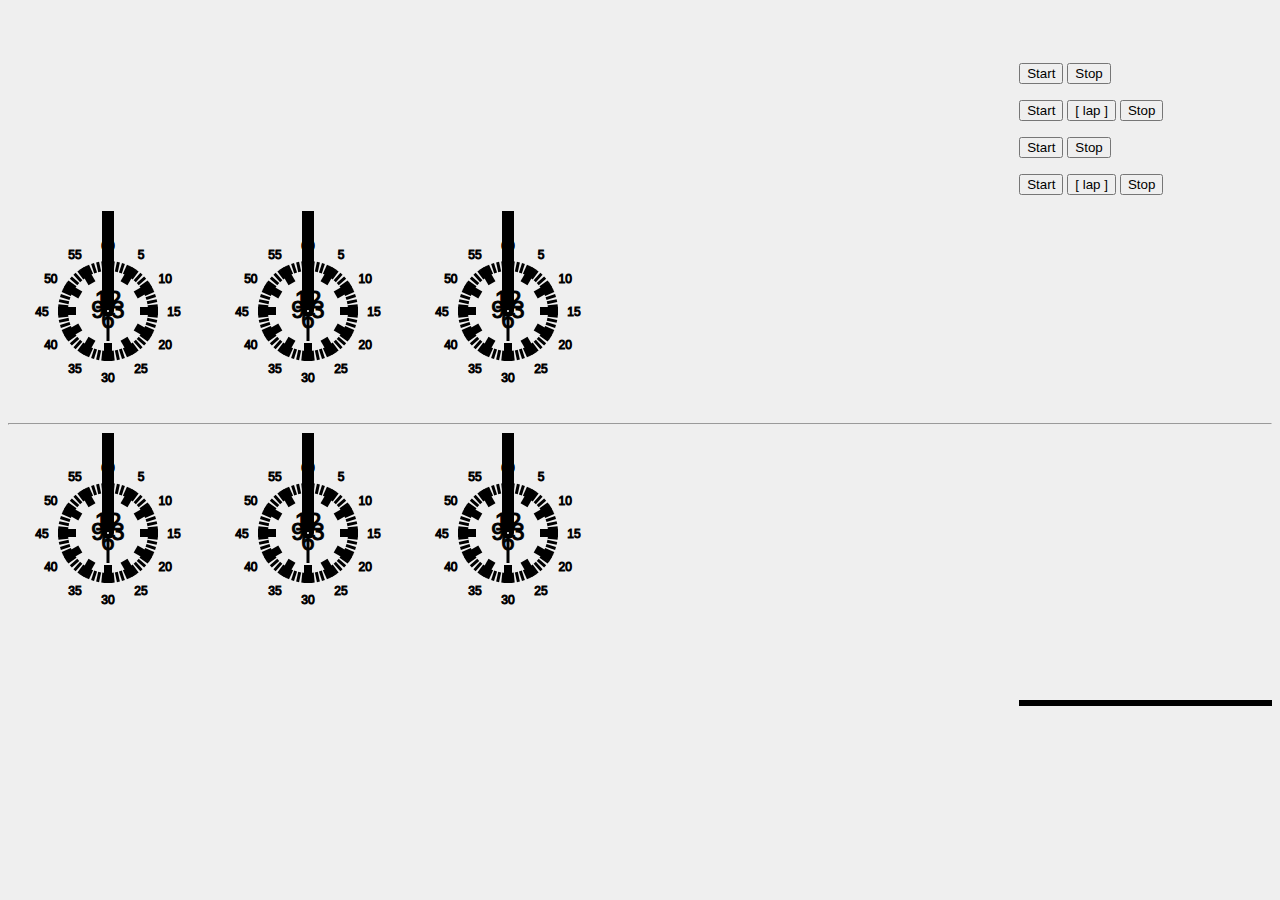
<file: index.html>
<!DOCTYPE html>
<head>
    <meta charset="utf-8">
    <style>

        body {
            background: #efefef;
        }

        svg{
            stroke: #000;
            font-family: "HelveticaNeue-Light", "Helvetica Neue Light", "Helvetica Neue", Helvetica, Arial, "Lucida Grande", sans-serif;
        }

        #rim {
            fill: none;
            stroke: #999;
            stroke-width: 3px;
        }

        .second-hand{
            stroke-width:3;

        }

        .minute-hand{
            stroke-width:8;
            stroke-linecap:round;
        }

        .hour-hand{
            stroke-width:12;
            stroke-linecap:round;
        }

        .hands-cover{
            stroke-width:3;
            fill:#fff;
        }

        .second-tick{
            stroke-width:3;
            fill:#000;
        }

        .hour-tick{
            stroke-width:8; //same as the miute hand
        }

        .second-label{
            font-size: 12px;
        }

        .hour-label{
            font-size: 24px;
        }

        #txts {
            background-color: #ffffff;
            border: solid;
        }

    </style>

    <script src="https://code.jquery.com/jquery-1.11.1.js"></script>
    <script src="js/d3.js"></script>
</head>
<body>
<div id="btns" style="margin-left: 80%; margin-top: 5%;"></div>
<script>

var radians = 0.0174532925,
        clockRadius = 200,
        margin = 50,
        width = (clockRadius+margin)*2,
        height = (clockRadius+margin)*2,
        hourHandLength = 2*clockRadius/3,
        minuteHandLength = clockRadius,
        secondHandLength = clockRadius-12,
        secondHandBalance = 30,
        secondTickStart = clockRadius;
secondTickLength = -10,
        hourTickStart = clockRadius,
        hourTickLength = -18
secondLabelRadius = clockRadius + 16;
secondLabelYOffset = 5
hourLabelRadius = clockRadius - 40
hourLabelYOffset = 7;


var hourScale = d3.scale.linear()
        .range([0,330])
        .domain([0,11]);

var minuteScale = secondScale = d3.scale.linear()
        .range([0,354])
        .domain([0,59]);

var handData = [
    {
        type:'hour',
        value:0,
        length:-hourHandLength,
        scale:hourScale
    },
    {
        type:'minute',
        value:0,
        length:-minuteHandLength,
        scale:minuteScale
    },
    {
        type:'second',
        value:0,
        length:-secondHandLength,
        scale:secondScale,
        balance:secondHandBalance
    }
];

var timerData = [
    {
        type:'hour',
        value:0,
        length:-hourHandLength,
        scale:hourScale
    },
    {
        type:'minute',
        value:0,
        length:-minuteHandLength,
        scale:minuteScale
    },
    {
        type:'second',
        value:0,
        length:-secondHandLength,
        scale:secondScale,
        balance:secondHandBalance
    }
];

var lapTimerData = [
    {
        type:'hour',
        value:0,
        length:-hourHandLength,
        scale:hourScale
    },
    {
        type:'minute',
        value:0,
        length:-minuteHandLength,
        scale:minuteScale
    },
    {
        type:'second',
        value:0,
        length:-secondHandLength,
        scale:secondScale,
        balance:secondHandBalance
    }
];

var countData = [
    {
        type:'hour',
        value:0,
        length:-hourHandLength,
        scale:hourScale
    },
    {
        type:'minute',
        value:0,
        length:-minuteHandLength,
        scale:minuteScale
    },
    {
        type:'second',
        value:0,
        length:-secondHandLength,
        scale:secondScale,
        balance:secondHandBalance
    }
];

function drawClock(clockRadius, offset, guid){ //create all the clock elements
    //updateData(offset);	//draw them in the correct starting position

    setInterval(function(){
        updateData(offset);
        moveHands(guid);
    }, 1000);

    var width = (clockRadius+margin)*2,// replace global definition in function scope.
            height = (clockRadius+margin)*2,
            secondTickStart = clockRadius,
            hourTickStart = clockRadius,
            secondLabelRadius = clockRadius + 16,
            hourLabelRadius = clockRadius - 40

    var svg = d3.select("body").append("svg")
            .attr("width", width)
            .attr("height", height);

    var face = svg.append('g')
            .attr('id','clock-face')
            .attr('transform','translate(' + (clockRadius + margin) + ',' + (clockRadius + margin) + ')');

    //add marks for seconds
    face.selectAll('.second-tick')
            .data(d3.range(0,60)).enter()
            .append('line')
            .attr('class', 'second-tick')
            .attr('x1',0)
            .attr('x2',0)
            .attr('y1',secondTickStart)
            .attr('y2',secondTickStart + secondTickLength)
            .attr('transform',function(d){
                return 'rotate(' + secondScale(d) + ')';
            });
    //and labels

    face.selectAll('.second-label')
            .data(d3.range(5,61,5))
            .enter()
            .append('text')
            .attr('class', 'second-label')
            .attr('text-anchor','middle')
            .attr('x',function(d){
                return secondLabelRadius*Math.sin(secondScale(d)*radians);
            })
            .attr('y',function(d){
                return -secondLabelRadius*Math.cos(secondScale(d)*radians) + secondLabelYOffset;
            })
            .text(function(d){
                return d;
            });

    //... and hours
    face.selectAll('.hour-tick')
            .data(d3.range(0,12)).enter()
            .append('line')
            .attr('class', 'hour-tick')
            .attr('x1',0)
            .attr('x2',0)
            .attr('y1',hourTickStart)
            .attr('y2',hourTickStart + hourTickLength)
            .attr('transform',function(d){
                return 'rotate(' + hourScale(d) + ')';
            });

    face.selectAll('.hour-label')
            .data(d3.range(3,13,3))
            .enter()
            .append('text')
            .attr('class', 'hour-label')
            .attr('text-anchor','middle')
            .attr('x',function(d){
                return hourLabelRadius*Math.sin(hourScale(d)*radians);
            })
            .attr('y',function(d){
                return -hourLabelRadius*Math.cos(hourScale(d)*radians) + hourLabelYOffset;
            })
            .text(function(d){
                return d;
            });


    var hands = face.append('g').attr('id','clock-hands' + guid);

    face.append('g').attr('id','face-overlay')
            .append('circle').attr('class','hands-cover')
            .attr('x',0)
            .attr('y',0)
            .attr('r',clockRadius/20);

    hands.selectAll('line')
            .data(handData)
            .enter()
            .append('line')
            .attr('class', function(d){
                return d.type + '-hand';
            })
            .attr('x1',0)
            .attr('y1',function(d){
                return d.balance ? d.balance : 0;
            })
            .attr('x2',0)
            .attr('y2',function(d){
                return d.length;
            })
            .attr('transform',function(d){
                return 'rotate('+ d.scale(d.value) +')';
            });
}


function drawTimer(clockRadius, guid){ //create all the clock elements

    var width = (clockRadius+margin)*2,// replace global definition in function scope.
            height = (clockRadius+margin)*2,
            secondTickStart = clockRadius,
            hourTickStart = clockRadius,
            secondLabelRadius = clockRadius + 16,
            hourLabelRadius = clockRadius - 40;

    var svg = d3.select("body").append("svg")
            .attr("width", width)
            .attr("height", height);

    var face = svg.append('g')
            .attr('id','clock-face')
            .attr('transform','translate(' + (clockRadius + margin) + ',' + (clockRadius + margin) + ')');

    //add marks for seconds
    face.selectAll('.second-tick')
            .data(d3.range(0,60)).enter()
            .append('line')
            .attr('class', 'second-tick')
            .attr('x1',0)
            .attr('x2',0)
            .attr('y1',secondTickStart)
            .attr('y2',secondTickStart + secondTickLength)
            .attr('transform',function(d){
                return 'rotate(' + secondScale(d) + ')';
            });
    //and labels

    face.selectAll('.second-label')
            .data(d3.range(5,61,5))
            .enter()
            .append('text')
            .attr('class', 'second-label')
            .attr('text-anchor','middle')
            .attr('x',function(d){
                return secondLabelRadius*Math.sin(secondScale(d)*radians);
            })
            .attr('y',function(d){
                return -secondLabelRadius*Math.cos(secondScale(d)*radians) + secondLabelYOffset;
            })
            .text(function(d){
                return d;
            });

    //... and hours
    face.selectAll('.hour-tick')
            .data(d3.range(0,12)).enter()
            .append('line')
            .attr('class', 'hour-tick')
            .attr('x1',0)
            .attr('x2',0)
            .attr('y1',hourTickStart)
            .attr('y2',hourTickStart + hourTickLength)
            .attr('transform',function(d){
                return 'rotate(' + hourScale(d) + ')';
            });

    face.selectAll('.hour-label')
            .data(d3.range(3,13,3))
            .enter()
            .append('text')
            .attr('class', 'hour-label')
            .attr('text-anchor','middle')
            .attr('x',function(d){
                return hourLabelRadius*Math.sin(hourScale(d)*radians);
            })
            .attr('y',function(d){
                return -hourLabelRadius*Math.cos(hourScale(d)*radians) + hourLabelYOffset;
            })
            .text(function(d){
                return d;
            });


    var hands = face.append('g').attr('id','clock-hands' + guid);

    face.append('g').attr('id','face-overlay')
            .append('circle').attr('class','hands-cover')
            .attr('x',0)
            .attr('y',0)
            .attr('r',clockRadius/20);

    hands.selectAll('line')
            .data(handData)
            .enter()
            .append('line')
            .attr('class', function(d){
                return d.type + '-hand';
            })
            .attr('x1',0)
            .attr('y1',function(d){
                return d.balance ? d.balance : 0;
            })
            .attr('x2',0)
            .attr('y2',function(d){
                return d.length;
            })
            .attr('transform',function(d){
                return 'rotate('+ d.scale(d.value) +')';
            });

    $('#btns').append(' \
        <p><button onclick="startTimerOnClick(\'' + guid + '\');">Start</button> \
        <button onclick="stopTimerOnClick(\'' + guid + '\');">Stop</button></p>');
}

function moveHands(area){
    d3.select('#clock-hands'+area).selectAll('line')
            .data(handData)
            .transition()
            .attr('transform',function(d){
                return 'rotate('+ d.scale(d.value) +')';
            });
}

function moveTimerHands(guid, area){
    d3.select('#clock-hands'+area).selectAll('line')
            .data(window[guid])
            .transition()
            .attr('transform',function(d){
                return 'rotate('+ d.scale(d.value) +')';
            });
}

function moveLapTimerHands(guid, area){
    d3.select('#clock-hands'+area).selectAll('line')
            .data(window[guid])
            .transition()
            .attr('transform',function(d){
                return 'rotate('+ d.scale(d.value) +')';
            });
}

function moveCountDownHands(guid, area){
    d3.select('#clock-hands'+area).selectAll('line')
            .data(window[guid])
            .transition()
            .attr('transform',function(d){
                if(window[guid][0].value === 0 && window[guid][1].value === 0 && window[guid][2].value === 0) {
                    stopCountDownOnClick();
                }
                return 'rotate('+ -1 * ( d.scale(d.value) ) +')';
            });
}

function updateData(offset){
    var t = new Date();
    var localTime = t.getTime();
    var localOffset = t.getTimezoneOffset() * 60000;
    var utc = localTime + localOffset;
    var result = utc + (3600000*offset); // here we get time with offset.
    var nd = new Date(result);

    handData[0].value = (nd.getHours() % 12) + nd.getMinutes()/60;
    handData[1].value = nd.getMinutes();
    handData[2].value = nd.getSeconds();
}

function updateTimer(guid, counter) {

    if(typeof window[guid] === 'undefined') {
        window[guid] = [
            {
                type:'hour',
                value:0,
                length:-hourHandLength,
                scale:hourScale
            },
            {
                type:'minute',
                value:0,
                length:-minuteHandLength,
                scale:minuteScale
            },
            {
                type:'second',
                value:0,
                length:-secondHandLength,
                scale:secondScale,
                balance:secondHandBalance
            }
        ];
    }

    counter = typeof counter !== 'undefined' ? counter : 0;
    if(counter === 0) {
        counter +=1;
    }
    if(counter > 0) {
        window[guid][2].value +=1;

        if(window[guid][2].value === 60) {
            window[guid][2].value = 0;
            window[guid][1].value +=1;
            window[guid][0].value = window[guid][1].value/60;
        }
    }
}

function updateLapTimer(guid, counter) {

    if(typeof window[guid] === 'undefined') {
        window[guid] = [
            {
                type:'hour',
                value:0,
                length:-hourHandLength,
                scale:hourScale
            },
            {
                type:'minute',
                value:0,
                length:-minuteHandLength,
                scale:minuteScale
            },
            {
                type:'second',
                value:0,
                length:-secondHandLength,
                scale:secondScale,
                balance:secondHandBalance
            }
        ];
    }

    counter = typeof counter !== 'undefined' ? counter : 0;
    if(counter === 0) {
        counter +=1;
    }
    if(counter > 0) {
        window[guid][2].value +=1;

        if(window[guid][2].value === 60) {
            window[guid][2].value = 0;
            window[guid][1].value +=1;
            window[guid][0].value = window[guid][1].value/60;
        }
    }
}

function updateCountDown(guid, counter) {

    if(typeof window[guid] === 'undefined') {
        window[guid] = [
            {
                type:'hour',
                value:0,
                length:-hourHandLength,
                scale:hourScale
            },
            {
                type:'minute',
                value:0,
                length:-minuteHandLength,
                scale:minuteScale
            },
            {
                type:'second',
                value:0,
                length:-secondHandLength,
                scale:secondScale,
                balance:secondHandBalance
            }
        ];
    }

    counter = typeof counter !== 'undefined' ? counter : 0;
    if(counter === 0) {
        counter +=1;
    }
    if(counter > 0) {
        window[guid][2].value +=1;

        if(window[guid][2].value === 60) {
            window[guid][2].value = 0;
            window[guid][1].value +=1;
            window[guid][0].value = window[guid][1].value/60;
        }
    }
}

/*
 * variables for start and end of time counter
 * */
var before = {
    hours: 0,
    minutes: 0,
    seconds: 0
};

var after = {
    hours: 0,
    minutes: 0,
    seconds: 0
};

var interval;
var splitter = 0;

/*
 * this function called when start button pressed
 * and take guid from drawTimer as parameter
 * */
function startTimerOnClick(guid) {
    before.hours = new Date().getHours();
    before.minutes = new Date().getMinutes();
    before.seconds = new Date().getSeconds();

    window[guid+'tmr'] = setInterval(function(){
        updateTimer(guid);
        moveTimerHands(guid, guid);
    }, 1000);
}

/*
 * this function called when start button pressed
 * and take guid from drawTimer as parameter
 * */
function startLapTimerOnClick(guid) {
    before.hours = new Date().getHours();
    before.minutes = new Date().getMinutes();
    before.seconds = new Date().getSeconds();
    splitter = 0;

    window[guid+'lap'] = setInterval(function(){
        updateTimer(guid);
        moveTimerHands(guid, guid);
        splitter += 1;
    }, 1000);
}

function startCountDownOnClick(guid) {
    before.hours = new Date().getHours();
    before.minutes = new Date().getMinutes();
    before.seconds = new Date().getSeconds();

    window[guid+'count'] = setInterval(function(){
        updateCountDown(guid);
        moveCountDownHands(guid, guid);
    }, 1000);
}

function stopTimerOnClick(guid) {
    after.hours = new Date().getHours();
    after.minutes = new Date().getMinutes();
    after.seconds = new Date().getSeconds();

    clearInterval(window[guid+'tmr']);

    alert((after.hours - before.hours)
    + 'h : ' + (after.minutes - before.minutes)
    + 'm : ' +(after.seconds - before.seconds) + 's');
}

function stopLapTimerOnClick(guid) {
    after.hours = new Date().getHours();
    after.minutes = new Date().getMinutes();
    after.seconds = new Date().getSeconds();

    clearInterval(window[guid+'lap']);

    alert((after.hours - before.hours)
    + 'h : ' + (after.minutes - before.minutes)
    + 'm : ' +(after.seconds - before.seconds) + 's');
}

/*
* works only with one timer presented
* */
function splitTimerOnClick() {
    $('#txts').append('You successfully split ' + splitter + ' seconds' + '<hr />');
    splitter = 0;
}

function stopCountDownOnClick(guid) {
    after.hours = new Date().getHours();
    after.minutes = new Date().getMinutes();
    after.seconds = new Date().getSeconds();

    clearInterval(window[guid+'count']);

    alert((after.hours - before.hours)
    + 'h : ' + (after.minutes - before.minutes)
    + 'm : ' +(after.seconds - before.seconds) + 's');
}

function resetTimer(guid) {
    timerData[2].value=0;
    timerData[1].value=0;
    timerData[0].value=60;
    moveTimerHands(guid);
}

function initCountDownTimer(guid, time) {

    if(typeof window[guid] === 'undefined') {
        window[guid] = [
            {
                type:'hour',
                value:0,
                length:-hourHandLength,
                scale:hourScale
            },
            {
                type:'minute',
                value:0,
                length:-minuteHandLength,
                scale:minuteScale
            },
            {
                type:'second',
                value:0,
                length:-secondHandLength,
                scale:secondScale,
                balance:secondHandBalance
            }
        ];
    }

    if (time < 60) {
        window[guid][2].value = -(time + 1); // - | + for correct view set up
        window[guid][1].value = 0;
        window[guid][0].value = 0;
    }

    if (time >= 60 && time < 3600) {
        window[guid][2].value = -( (time % 60) ) - 1;
        window[guid][1].value = -( ( time - (time % 60) ) / 60 );
        window[guid][0].value = 0;
    }

    if (time >= 3600) {
        window[guid][2].value = -( ( ( time % 3600 ) % 60 ) + 1 );
        window[guid][1].value = -( ( time - ( time - ( time % 3600 ) ) - ( ( time % 3600 ) % 60 ) ) / 60 );
        window[guid][0].value = -( ( time - ( time % 3600 ) ) / 3600 );
    }
}

function drawCountDown(clockRadius, time, guid){ //create all the clock elements

    clockRadius = clockRadius || 200;

    initCountDownTimer(guid, time);

    var width = (clockRadius+margin)*2,// replace global definition in function scope.
            height = (clockRadius+margin)*2,
            secondTickStart = clockRadius,
            hourTickStart = clockRadius,
            secondLabelRadius = clockRadius + 16,
            hourLabelRadius = clockRadius - 40;

    var svg = d3.select("body").append("svg")
            .attr("width", width)
            .attr("height", height);

    var face = svg.append('g')
            .attr('id','clock-face')
            .attr('transform','translate(' + (clockRadius + margin) + ',' + (clockRadius + margin) + ')');

    //add marks for seconds
    face.selectAll('.second-tick')
            .data(d3.range(0,60)).enter()
            .append('line')
            .attr('class', 'second-tick')
            .attr('x1',0)
            .attr('x2',0)
            .attr('y1',secondTickStart)
            .attr('y2',secondTickStart + secondTickLength)
            .attr('transform',function(d){
                return 'rotate(' + secondScale(d) + ')';
            });
    //and labels

    face.selectAll('.second-label')
            .data(d3.range(5,61,5))
            .enter()
            .append('text')
            .attr('class', 'second-label')
            .attr('text-anchor','middle')
            .attr('x',function(d){
                return secondLabelRadius*Math.sin(secondScale(d)*radians);
            })
            .attr('y',function(d){
                return -secondLabelRadius*Math.cos(secondScale(d)*radians) + secondLabelYOffset;
            })
            .text(function(d){
                return d;
            });

    //... and hours
    face.selectAll('.hour-tick')
            .data(d3.range(0,12)).enter()
            .append('line')
            .attr('class', 'hour-tick')
            .attr('x1',0)
            .attr('x2',0)
            .attr('y1',hourTickStart)
            .attr('y2',hourTickStart + hourTickLength)
            .attr('transform',function(d){
                return 'rotate(' + hourScale(d) + ')';
            });

    face.selectAll('.hour-label')
            .data(d3.range(3,13,3))
            .enter()
            .append('text')
            .attr('class', 'hour-label')
            .attr('text-anchor','middle')
            .attr('x',function(d){
                return hourLabelRadius*Math.sin(hourScale(d)*radians);
            })
            .attr('y',function(d){
                return -hourLabelRadius*Math.cos(hourScale(d)*radians) + hourLabelYOffset;
            })
            .text(function(d){
                return d;
            });


    var hands = face.append('g').attr('id','clock-hands' + guid);

    face.append('g').attr('id','face-overlay')
            .append('circle').attr('class','hands-cover')
            .attr('x',0)
            .attr('y',0)
            .attr('r',clockRadius/20);

    hands.selectAll('line')
            .data(handData)
            .enter()
            .append('line')
            .attr('class', function(d){
                return d.type + '-hand';
            })
            .attr('x1',0)
            .attr('y1',function(d){
                return d.balance ? d.balance : 0;
            })
            .attr('x2',0)
            .attr('y2',function(d){
                return d.length;
            })
            .attr('transform',function(d){
                return 'rotate('+ d.scale(d.value) +')';
            });

    $('#btns').append(' \
        <p><button onclick="startCountDownOnClick(\'' + guid + '\');">Start</button> \
        <button onclick="stopCountDownOnClick(\'' + guid + '\');">Stop</button></p>');

    updateCountDown();
    moveCountDownHands(guid);
}

function drawLapTimer(clockRadius, guid){

    var width = (clockRadius+margin)*2,// replace global definition in function scope.
            height = (clockRadius+margin)*2,
            secondTickStart = clockRadius,
            hourTickStart = clockRadius,
            secondLabelRadius = clockRadius + 16,
            hourLabelRadius = clockRadius - 40;

    var svg = d3.select("body").append("svg")
            .attr("width", width)
            .attr("height", height);

    var face = svg.append('g')
            .attr('id','clock-face')
            .attr('transform','translate(' + (clockRadius + margin) + ',' + (clockRadius + margin) + ')');

    //add marks for seconds
    face.selectAll('.second-tick')
            .data(d3.range(0,60)).enter()
            .append('line')
            .attr('class', 'second-tick')
            .attr('x1',0)
            .attr('x2',0)
            .attr('y1',secondTickStart)
            .attr('y2',secondTickStart + secondTickLength)
            .attr('transform',function(d){
                return 'rotate(' + secondScale(d) + ')';
            });
    //and labels

    face.selectAll('.second-label')
            .data(d3.range(5,61,5))
            .enter()
            .append('text')
            .attr('class', 'second-label')
            .attr('text-anchor','middle')
            .attr('x',function(d){
                return secondLabelRadius*Math.sin(secondScale(d)*radians);
            })
            .attr('y',function(d){
                return -secondLabelRadius*Math.cos(secondScale(d)*radians) + secondLabelYOffset;
            })
            .text(function(d){
                return d;
            });

    //... and hours
    face.selectAll('.hour-tick')
            .data(d3.range(0,12)).enter()
            .append('line')
            .attr('class', 'hour-tick')
            .attr('x1',0)
            .attr('x2',0)
            .attr('y1',hourTickStart)
            .attr('y2',hourTickStart + hourTickLength)
            .attr('transform',function(d){
                return 'rotate(' + hourScale(d) + ')';
            });

    face.selectAll('.hour-label')
            .data(d3.range(3,13,3))
            .enter()
            .append('text')
            .attr('class', 'hour-label')
            .attr('text-anchor','middle')
            .attr('x',function(d){
                return hourLabelRadius*Math.sin(hourScale(d)*radians);
            })
            .attr('y',function(d){
                return -hourLabelRadius*Math.cos(hourScale(d)*radians) + hourLabelYOffset;
            })
            .text(function(d){
                return d;
            });


    var hands = face.append('g').attr('id','clock-hands' + guid);

    face.append('g').attr('id','face-overlay')
            .append('circle').attr('class','hands-cover')
            .attr('x',0)
            .attr('y',0)
            .attr('r',clockRadius/20);

    hands.selectAll('line')
            .data(handData)
            .enter()
            .append('line')
            .attr('class', function(d){
                return d.type + '-hand';
            })
            .attr('x1',0)
            .attr('y1',function(d){
                return d.balance ? d.balance : 0;
            })
            .attr('x2',0)
            .attr('y2',function(d){
                return d.length;
            })
            .attr('transform',function(d){
                return 'rotate('+ d.scale(d.value) +')';
            });

    $('#btns').append(' \
        <p><button onclick="startLapTimerOnClick(\'' + guid + '\');">Start</button> \
        <button onclick="splitTimerOnClick(\'' + guid + '\');">[ lap ]</button> \
        <button onclick="stopLapTimerOnClick(\'' + guid + '\');">Stop</button></p>');
}

drawClock(50, 0, 'London');
drawTimer(50, 'lon_t');
//drawCountDown(50, 11480, 'lon_c');
drawLapTimer(50, 'lon_s');

document.write('<hr />');

drawClock(50, 0, 'Paris');
drawTimer(50, 'par_t');
//drawCountDown(50, 11480, 'par_c');
drawLapTimer(50, 'par_s');

d3.select(self.frameElement).style("height", height + "px");
</script>

<div id="txts" style="margin-left: 80%; margin-top: 5%;"></div>
</body>
</html>
</file>
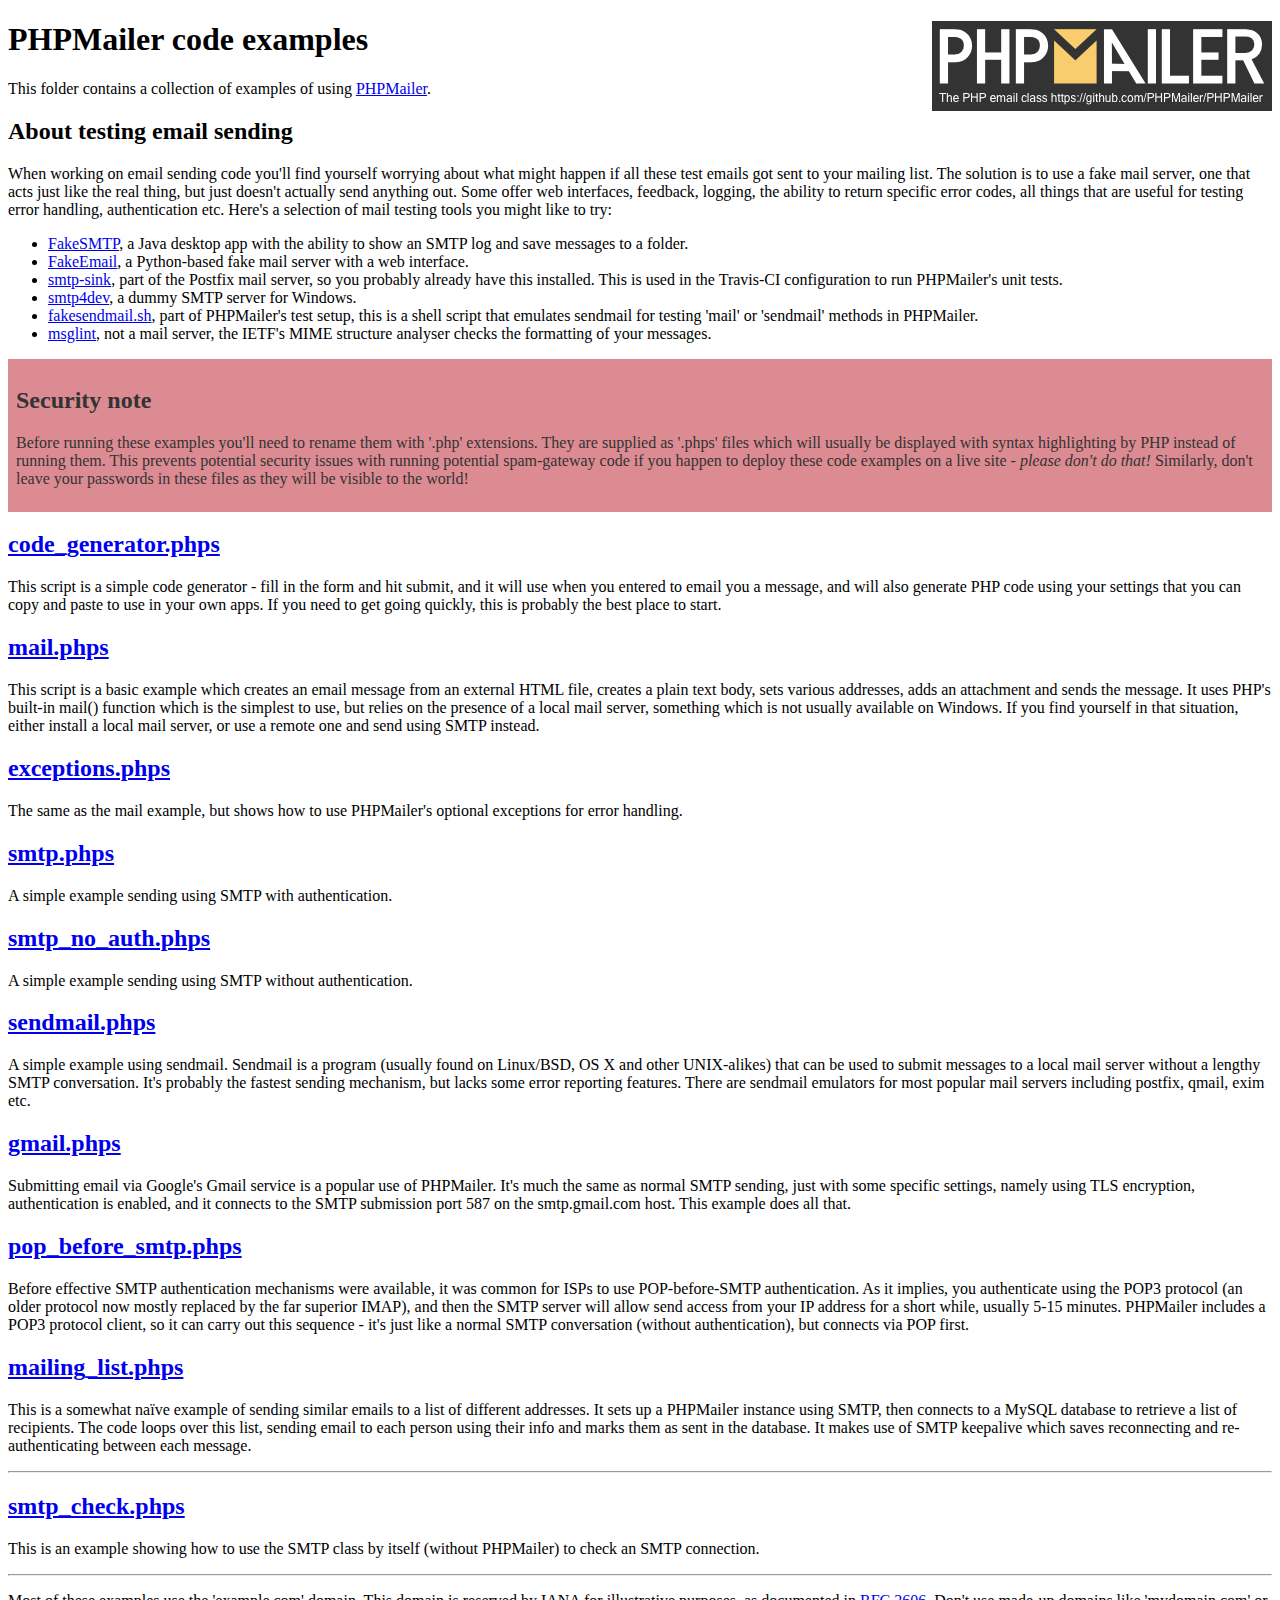
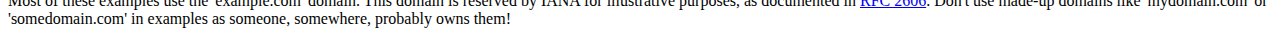
<file: application/classes/mail/PHPMailer/examples/index.html>
<!DOCTYPE html>
<html>
<head>
	<meta charset="UTF-8">
	<title>PHPMailer Examples</title>
</head>
<body>
<h1>PHPMailer code examples<a href="https://github.com/PHPMailer/PHPMailer"><img src="images/phpmailer.png" style="float:right; border:0;" alt="PHPMailer logo"></a></h1>
<p>This folder contains a collection of examples of using <a href="https://github.com/PHPMailer/PHPMailer">PHPMailer</a>.</p>
<h2>About testing email sending</h2>
<p>When working on email sending code you'll find yourself worrying about what might happen if all these test emails got sent to your mailing list. The solution is to use a fake mail server, one that acts just like the real thing, but just doesn't actually send anything out. Some offer web interfaces, feedback, logging, the ability to return specific error codes, all things that are useful for testing error handling, authentication etc. Here's a selection of mail testing tools you might like to try:</p>
<ul>
  <li><a href="https://github.com/Nilhcem/FakeSMTP">FakeSMTP</a>, a Java desktop app with the ability to show an SMTP log and save messages to a folder. </li>
  <li><a href="https://github.com/isotoma/FakeEmail">FakeEmail</a>, a Python-based fake mail server with a web interface.</li>
  <li><a href="http://www.postfix.org/smtp-sink.1.html">smtp-sink</a>, part of the Postfix mail server, so you probably already have this installed. This is used in the Travis-CI configuration to run PHPMailer's unit tests.</li>
  <li><a href="http://smtp4dev.codeplex.com">smtp4dev</a>, a dummy SMTP server for Windows.</li>
  <li><a href="https://github.com/PHPMailer/PHPMailer/blob/master/test/fakesendmail.sh">fakesendmail.sh</a>, part of PHPMailer's test setup, this is a shell script that emulates sendmail for testing 'mail' or 'sendmail' methods in PHPMailer.</li>
  <li><a href="http://tools.ietf.org/tools/msglint/">msglint</a>, not a mail server, the IETF's MIME structure analyser checks the formatting of your messages.</li>
</ul>
<div style="padding: 8px; color: #333333; background-color: #dc8b92">
<h2>Security note</h2>
<p>Before running these examples you'll need to rename them with '.php' extensions. They are supplied as '.phps' files which will usually be displayed with syntax highlighting by PHP instead of running them. This prevents potential security issues with running potential spam-gateway code if you happen to deploy these code examples on a live site - <em>please don't do that!</em> Similarly, don't leave your passwords in these files as they will be visible to the world!</p>
</div>
<h2><a href="code_generator.phps">code_generator.phps</a></h2>
<p>This script is a simple code generator - fill in the form and hit submit, and it will use when you entered to email you a message, and will also generate PHP code using your settings that you can copy and paste to use in your own apps. If you need to get going quickly, this is probably the best place to start.</p>
<h2><a href="mail.phps">mail.phps</a></h2>
<p>This script is a basic example which creates an email message from an external HTML file, creates a plain text body, sets various addresses, adds an attachment and sends the message. It uses PHP's built-in mail() function which is the simplest to use, but relies on the presence of a local mail server, something which is not usually available on Windows. If you find yourself in that situation, either install a local mail server, or use a remote one and send using SMTP instead.</p>
<h2><a href="exceptions.phps">exceptions.phps</a></h2>
<p>The same as the mail example, but shows how to use PHPMailer's optional exceptions for error handling.</p>
<h2><a href="smtp.phps">smtp.phps</a></h2>
<p>A simple example sending using SMTP with authentication.</p>
<h2><a href="smtp_no_auth.phps">smtp_no_auth.phps</a></h2>
<p>A simple example sending using SMTP without authentication.</p>
<h2><a href="sendmail.phps">sendmail.phps</a></h2>
<p>A simple example using sendmail. Sendmail is a program (usually found on Linux/BSD, OS X and other UNIX-alikes) that can be used to submit messages to a local mail server without a lengthy SMTP conversation. It's probably the fastest sending mechanism, but lacks some error reporting features. There are sendmail emulators for most popular mail servers including postfix, qmail, exim etc.</p>
<h2><a href="gmail.phps">gmail.phps</a></h2>
<p>Submitting email via Google's Gmail service is a popular use of PHPMailer. It's much the same as normal SMTP sending, just with some specific settings, namely using TLS encryption, authentication is enabled, and it connects to the SMTP submission port 587 on the smtp.gmail.com host. This example does all that.</p>
<h2><a href="pop_before_smtp.phps">pop_before_smtp.phps</a></h2>
<p>Before effective SMTP authentication mechanisms were available, it was common for ISPs to use POP-before-SMTP authentication. As it implies, you authenticate using the POP3 protocol (an older protocol now mostly replaced by the far superior IMAP), and then the SMTP server will allow send access from your IP address for a short while, usually 5-15 minutes. PHPMailer includes a POP3 protocol client, so it can carry out this sequence - it's just like a normal SMTP conversation (without authentication), but connects via POP first.</p>
<h2><a href="mailing_list.phps">mailing_list.phps</a></h2>
<p>This is a somewhat naïve example of sending similar emails to a list of different addresses. It sets up a PHPMailer instance using SMTP, then connects to a MySQL database to retrieve a list of recipients. The code loops over this list, sending email to each person using their info and marks them as sent in the database. It makes use of SMTP keepalive which saves reconnecting and re-authenticating between each message.</p>
<hr>
<h2><a href="smtp_check.phps">smtp_check.phps</a></h2>
<p>This is an example showing how to use the SMTP class by itself (without PHPMailer) to check an SMTP connection.</p>
<hr>
<p>Most of these examples use the 'example.com' domain. This domain is reserved by IANA for illustrative purposes, as documented in <a href="http://tools.ietf.org/html/rfc2606">RFC 2606</a>. Don't use made-up domains like 'mydomain.com' or 'somedomain.com' in examples as someone, somewhere, probably owns them!</p>
</body>
</html>
</file>
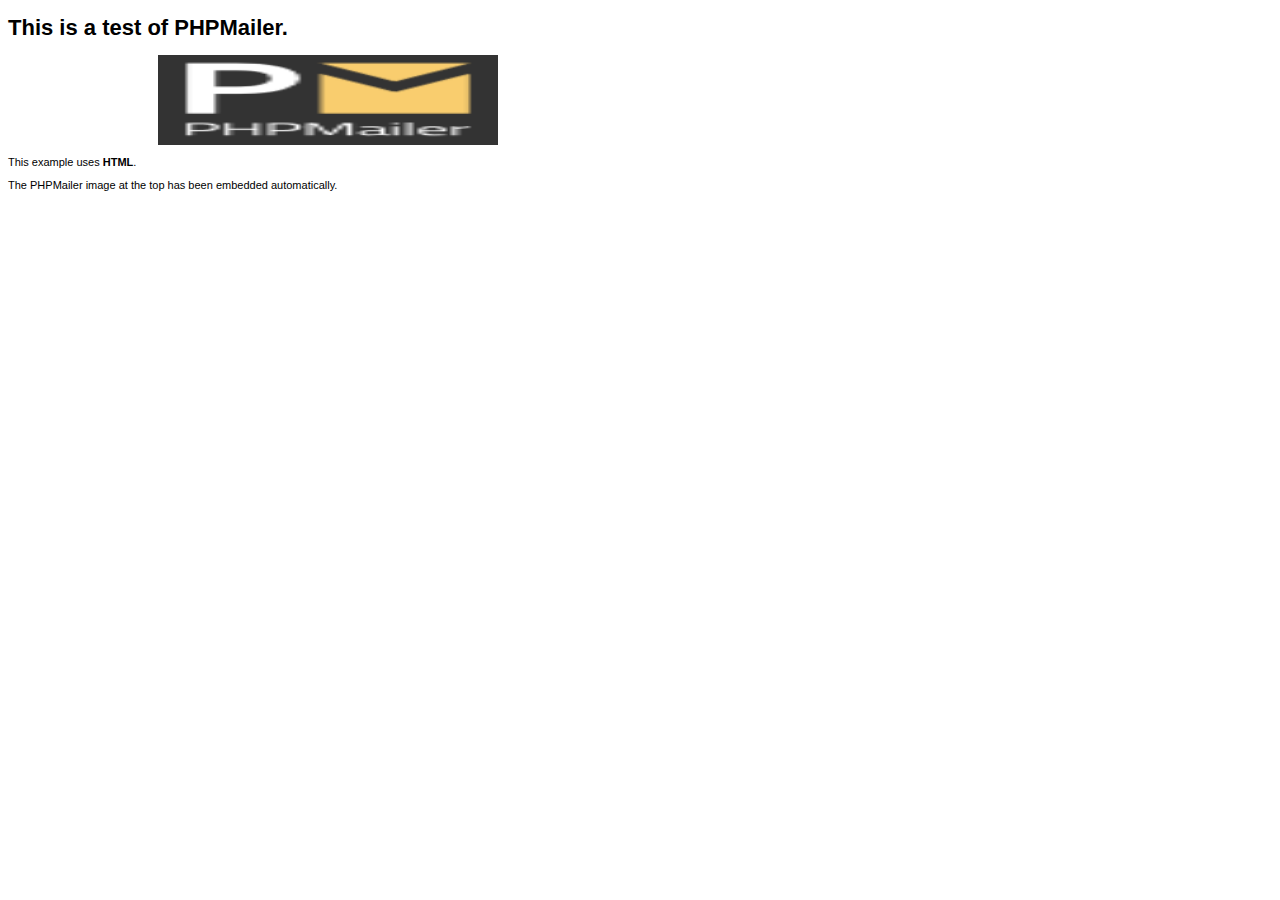
<file: application/classes/mail/contents.html>
<!DOCTYPE HTML PUBLIC "-//W3C//DTD HTML 4.01 Transitional//EN" "http://www.w3.org/TR/html4/loose.dtd">
<html>
<head>
  <meta http-equiv="Content-Type" content="text/html; charset=utf-8">
  <title>PHPMailer Test</title>
</head>
<body>
  <div style="width: 640px; font-family: Arial, Helvetica, sans-serif; font-size: 11px;">
    <h1>This is a test of PHPMailer.</h1>
    <div align="center">
      <a href="#"><img src="./PHPMailer/examples/images/phpmailer_mini.png" height="90" width="340" alt="PHPMailer rocks"></a>
    </div>
    <p>This example uses <strong>HTML</strong>.</p>
    <p>The PHPMailer image at the top has been embedded automatically.</p>
  </div>
</body>
</html>
</file>
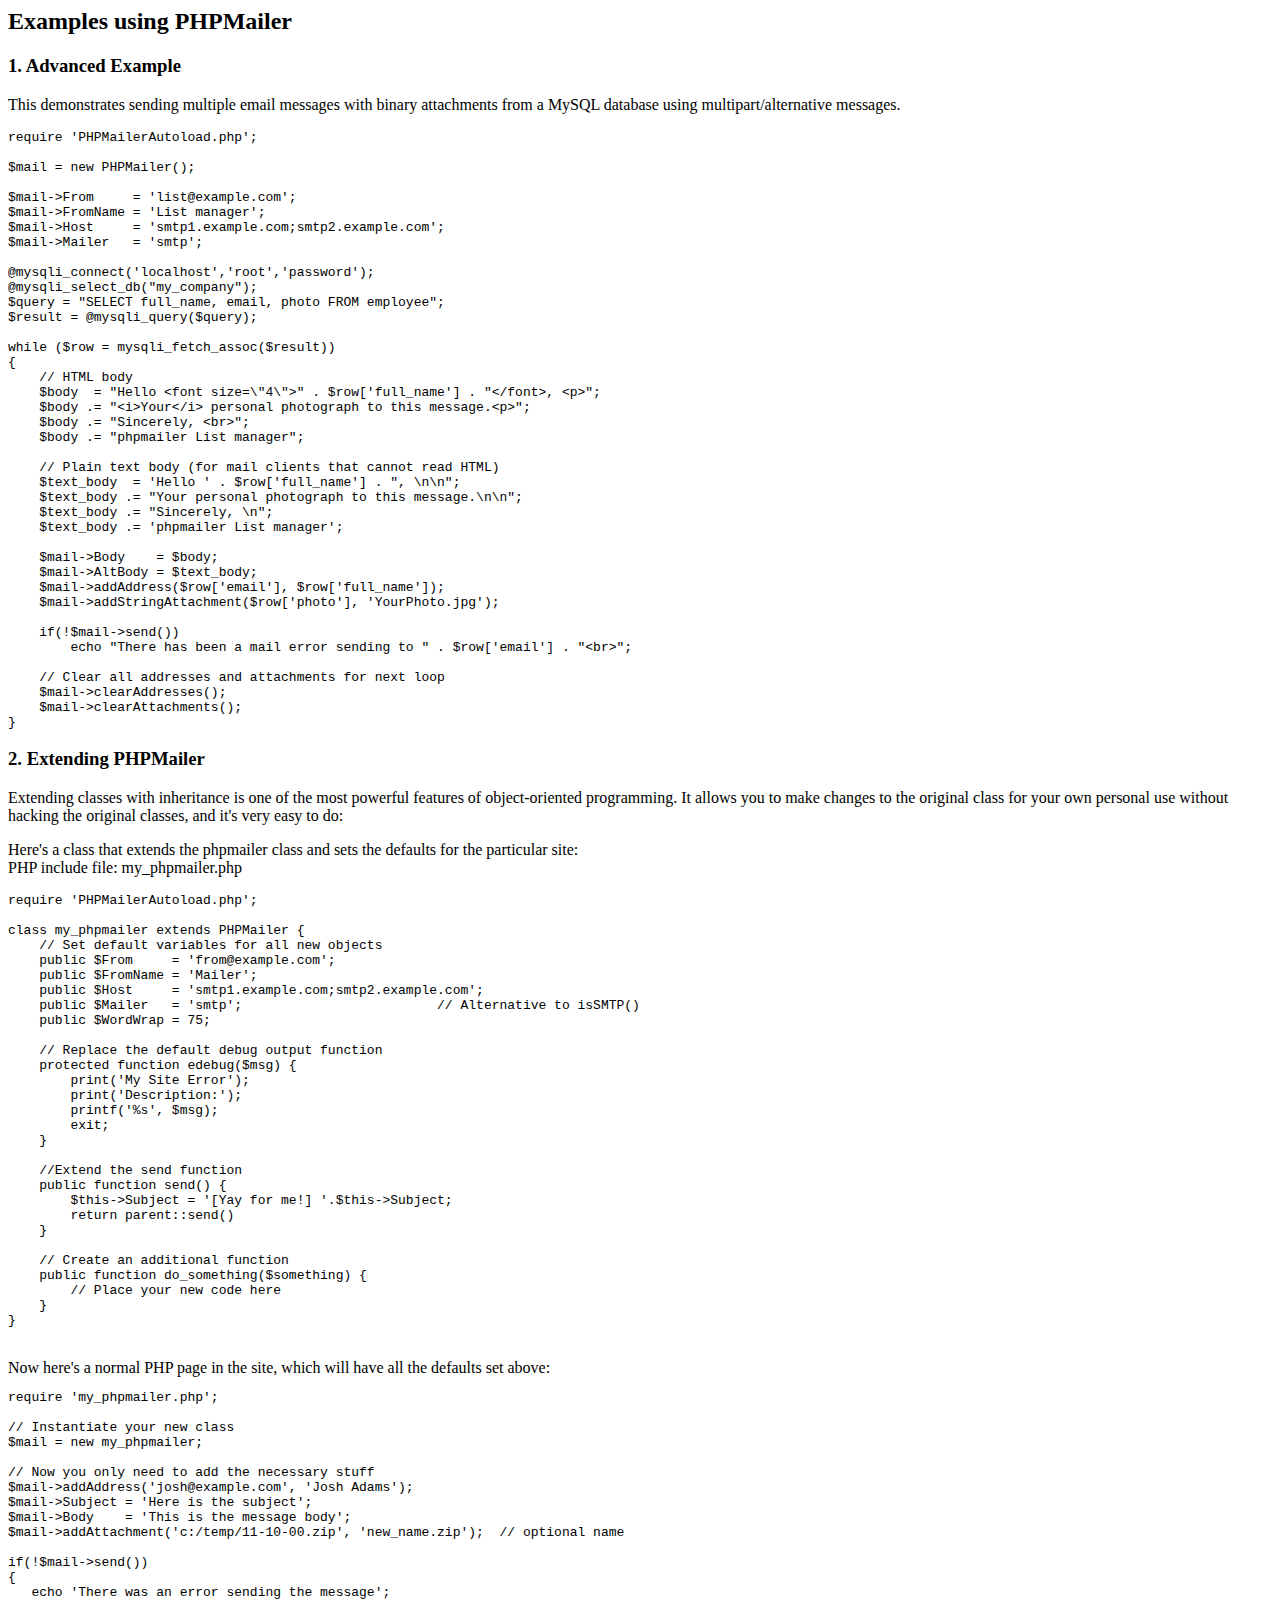
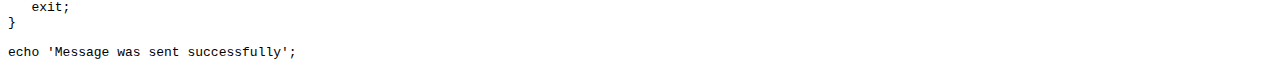
<file: application/classes/mail/PHPMailer/docs/extending.html>
<html>
<head>
<title>Examples using phpmailer</title>
</head>

<body>

<h2>Examples using PHPMailer</h2>

<h3>1. Advanced Example</h3>
<p>

This demonstrates sending multiple email messages with binary attachments
from a MySQL database using multipart/alternative messages.<p>

<pre>
require 'PHPMailerAutoload.php';

$mail = new PHPMailer();

$mail->From     = 'list@example.com';
$mail->FromName = 'List manager';
$mail->Host     = 'smtp1.example.com;smtp2.example.com';
$mail->Mailer   = 'smtp';

@mysqli_connect('localhost','root','password');
@mysqli_select_db("my_company");
$query = "SELECT full_name, email, photo FROM employee";
$result = @mysqli_query($query);

while ($row = mysqli_fetch_assoc($result))
{
    // HTML body
    $body  = "Hello &lt;font size=\"4\"&gt;" . $row['full_name'] . "&lt;/font&gt;, &lt;p&gt;";
    $body .= "&lt;i&gt;Your&lt;/i&gt; personal photograph to this message.&lt;p&gt;";
    $body .= "Sincerely, &lt;br&gt;";
    $body .= "phpmailer List manager";

    // Plain text body (for mail clients that cannot read HTML)
    $text_body  = 'Hello ' . $row['full_name'] . ", \n\n";
    $text_body .= "Your personal photograph to this message.\n\n";
    $text_body .= "Sincerely, \n";
    $text_body .= 'phpmailer List manager';

    $mail->Body    = $body;
    $mail->AltBody = $text_body;
    $mail->addAddress($row['email'], $row['full_name']);
    $mail->addStringAttachment($row['photo'], 'YourPhoto.jpg');

    if(!$mail->send())
        echo "There has been a mail error sending to " . $row['email'] . "&lt;br&gt;";

    // Clear all addresses and attachments for next loop
    $mail->clearAddresses();
    $mail->clearAttachments();
}
</pre>
<p>

<h3>2. Extending PHPMailer</h3>
<p>

Extending classes with inheritance is one of the most
powerful features of object-oriented programming. It allows you to make changes to the
original class for your own personal use without hacking the original
classes, and it's very easy to do:

<p>
Here's a class that extends the phpmailer class and sets the defaults
for the particular site:<br>
PHP include file: my_phpmailer.php
<p>

<pre>
require 'PHPMailerAutoload.php';

class my_phpmailer extends PHPMailer {
    // Set default variables for all new objects
    public $From     = 'from@example.com';
    public $FromName = 'Mailer';
    public $Host     = 'smtp1.example.com;smtp2.example.com';
    public $Mailer   = 'smtp';                         // Alternative to isSMTP()
    public $WordWrap = 75;

    // Replace the default debug output function
    protected function edebug($msg) {
        print('My Site Error');
        print('Description:');
        printf('%s', $msg);
        exit;
    }

    //Extend the send function
    public function send() {
        $this->Subject = '[Yay for me!] '.$this->Subject;
        return parent::send()
    }

    // Create an additional function
    public function do_something($something) {
        // Place your new code here
    }
}
</pre>
<br>
Now here's a normal PHP page in the site, which will have all the defaults set above:<br>

<pre>
require 'my_phpmailer.php';

// Instantiate your new class
$mail = new my_phpmailer;

// Now you only need to add the necessary stuff
$mail->addAddress('josh@example.com', 'Josh Adams');
$mail->Subject = 'Here is the subject';
$mail->Body    = 'This is the message body';
$mail->addAttachment('c:/temp/11-10-00.zip', 'new_name.zip');  // optional name

if(!$mail->send())
{
   echo 'There was an error sending the message';
   exit;
}

echo 'Message was sent successfully';
</pre>
</body>
</html>
</file>
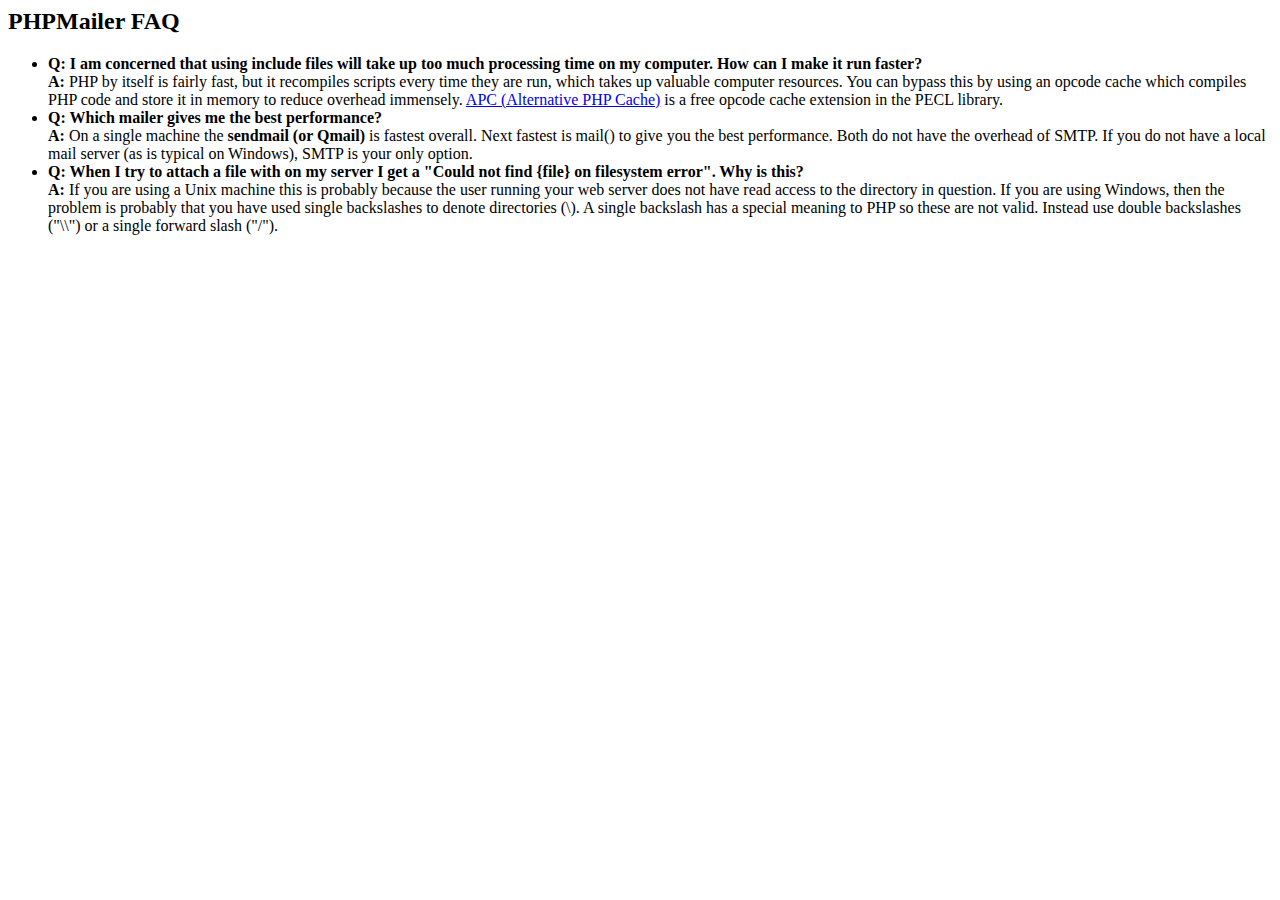
<file: application/classes/mail/PHPMailer/docs/faq.html>
﻿<html>
<head>
<title>PHPMailer FAQ</title>
</head>
<body>
<h2>PHPMailer FAQ</h2>
<ul>
    <li><strong>Q: I am concerned that using include files will take up too much
    processing time on my computer. How can I make it run faster?</strong><br>
    <strong>A:</strong> PHP by itself is fairly fast, but it recompiles scripts every time they are run, which takes up valuable
    computer resources. You can bypass this by using an opcode cache which compiles
    PHP code and store it in memory to reduce overhead immensely. <a href="http://www.php.net/apc/">APC
    (Alternative PHP Cache)</a> is a free opcode cache extension in the PECL library.</li>
    <li><strong>Q: Which mailer gives me the best performance?</strong><br>
    <strong>A:</strong> On a single machine the <strong>sendmail (or Qmail)</strong> is fastest overall.
    Next fastest is mail() to give you the best performance. Both do not have the overhead of SMTP.
    If you do not have a local mail server (as is typical on Windows), SMTP is your only option.</li>
    <li><strong>Q: When I try to attach a file with on my server I get a
    "Could not find {file} on filesystem error". Why is this?</strong><br>
    <strong>A:</strong> If you are using a Unix machine this is probably because the user
    running your web server does not have read access to the directory in question. If you are using Windows,
    then the problem is probably that you have used single backslashes to denote directories (\).
    A single backslash has a special meaning to PHP so these are not
    valid. Instead use double backslashes ("\\") or a single forward
    slash ("/").</li>
</ul>
</body>
</html>
</file>
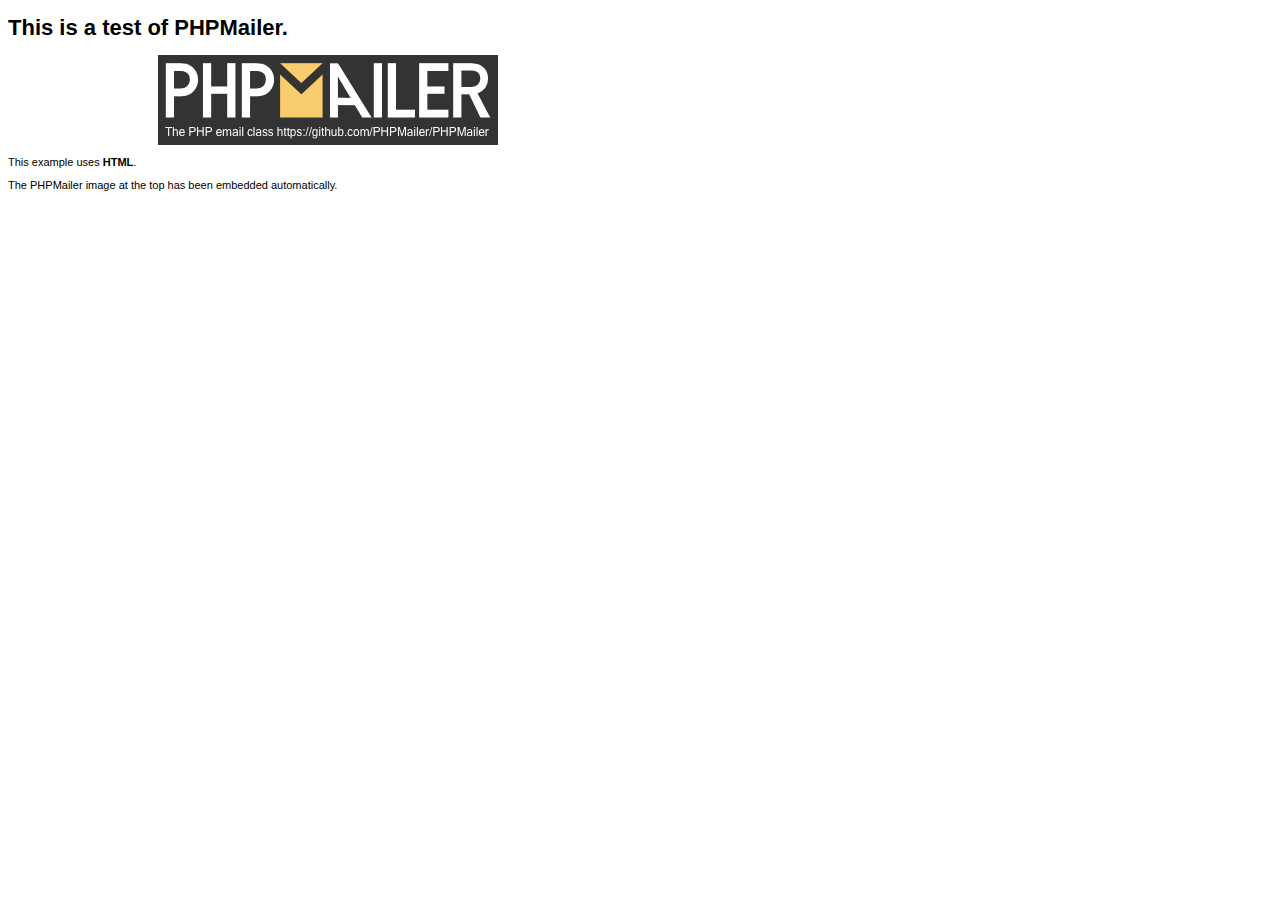
<file: application/classes/mail/PHPMailer/examples/contents.html>
<!DOCTYPE HTML PUBLIC "-//W3C//DTD HTML 4.01 Transitional//EN" "http://www.w3.org/TR/html4/loose.dtd">
<html>
<head>
  <meta http-equiv="Content-Type" content="text/html; charset=utf-8">
  <title>PHPMailer Test</title>
</head>
<body>
  <div style="width: 640px; font-family: Arial, Helvetica, sans-serif; font-size: 11px;">
    <h1>This is a test of PHPMailer.</h1>
    <div align="center">
      <a href="https://github.com/PHPMailer/PHPMailer/"><img src="images/phpmailer.png" height="90" width="340" alt="PHPMailer rocks"></a>
    </div>
    <p>This example uses <strong>HTML</strong>.</p>
    <p>The PHPMailer image at the top has been embedded automatically.</p>
  </div>
</body>
</html>
</file>
